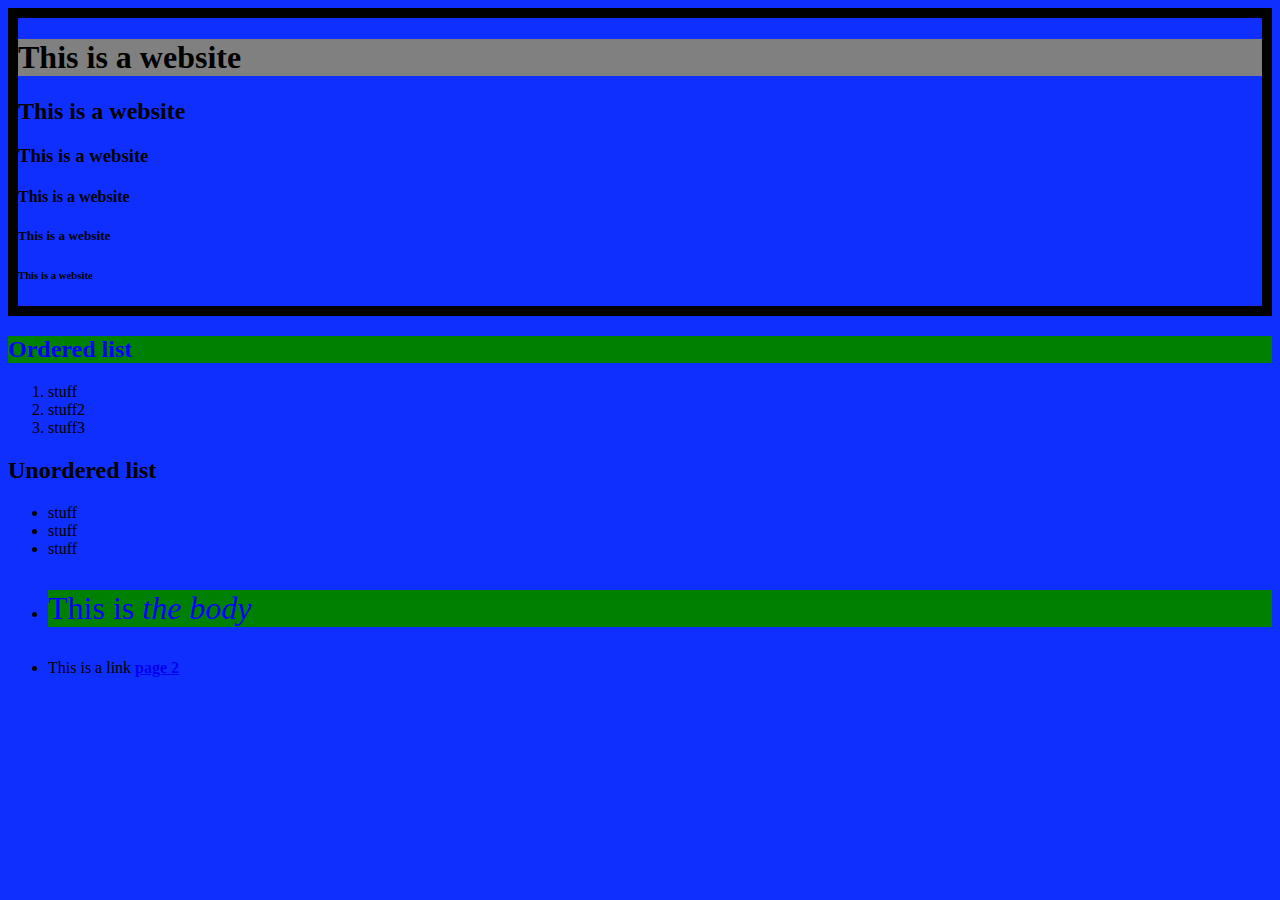
<file: index.html>
<html>
    <head>
        <title>This is the title</title>
        <link rel="stylesheet" href = "styles.css">
    </head>
    <body>
        
        <div class="main">
            <h1>This is a website</h1>
            <h2>This is a website</h2>
            <h3>This is a website</h3>
            <h4>This is a website</h4>
            <h5>This is a website</h5>
            <h6>This is a website</h6>
    </div>
        <h2 class ="special">
            Ordered list
        </h2>
        <ol>
            <li>stuff</li>
            <li>stuff2</li>
            <li>stuff3</li>
        </ol>
        <h2>Unordered list</h2>
        <ul>
        <li>stuff</li>
        <li>stuff</li>
        <li>stuff</li>
        <li>
            <p class="special">This is <em>the body</em></p>
        </li>
        <li>
            This is a link
            <a href = "page2.html"><strong>page 2</strong></a>
        </li>
        </ul>
        <script src="Java.js"></script>
    </body>
</html>
</file>
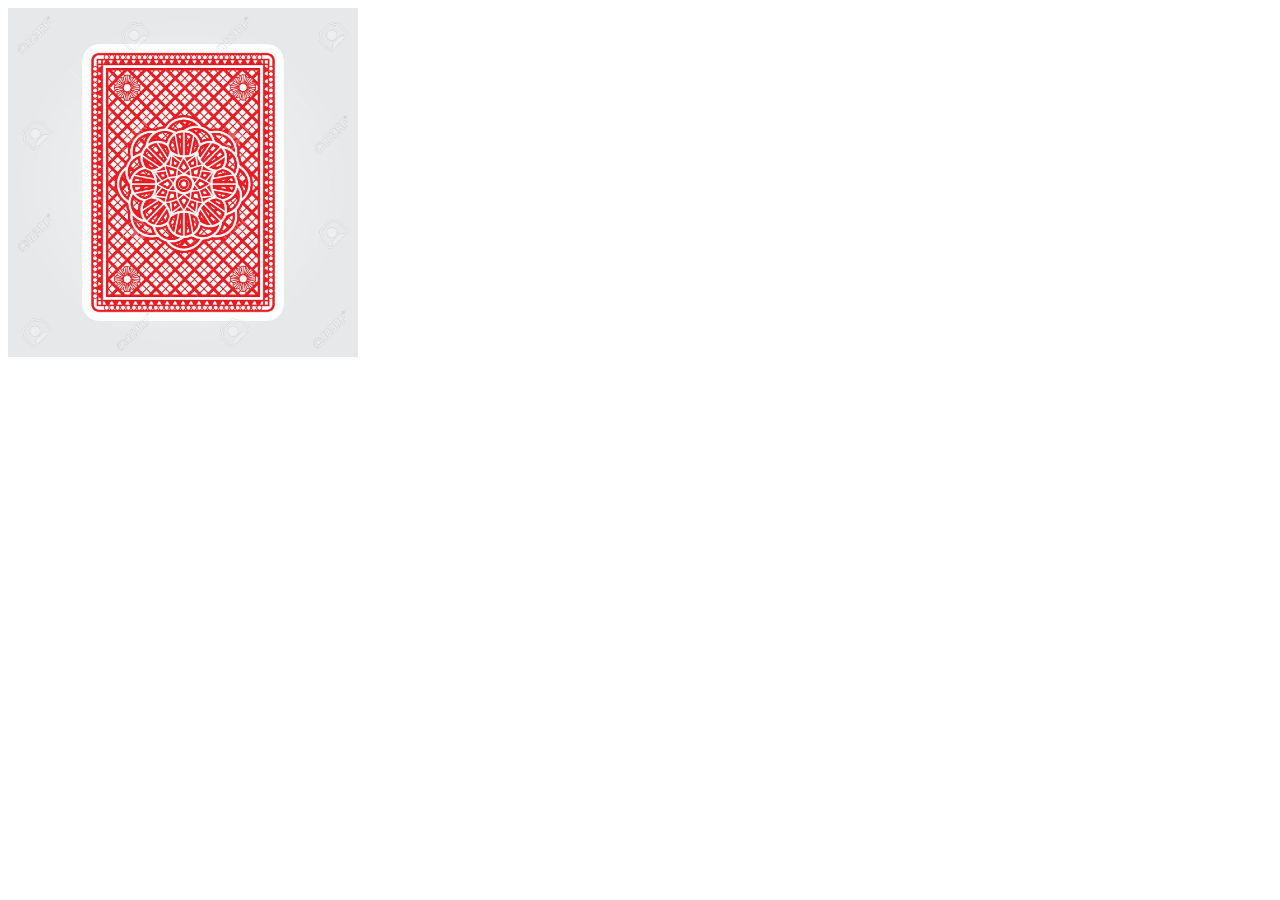
<file: card/index.html>
<!DOCTYPE html>
 <html lang="en">
 <head>
     <link rel="stylesheet" href="styles.css">
     <title>Card</title>
 </head>
 <body>
    
    <img id="up" class="card hide"  src="front.jpg">
    <img id="down" class="card"  src="back.jpg">
    




    <script src="java3.js"></script>
 </body>
 </html>
</file>
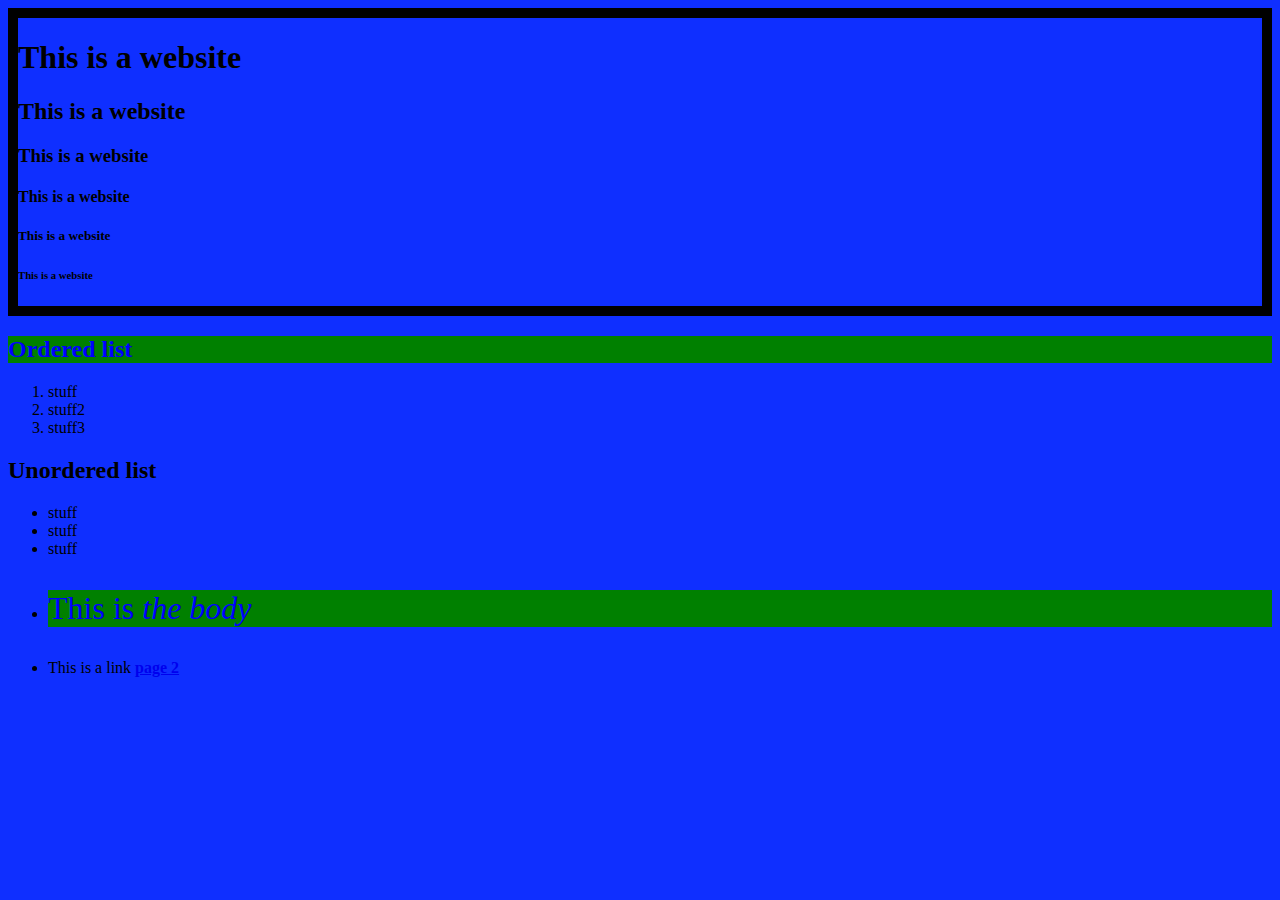
<file: Intro/index.html>
<html>
    <head>
        <title>This is the title</title>
        <link rel="stylesheet" href = "styles.css">
    </head>
    <body>
        <div class="main">
            <h1>This is a website</h1>
            <h2>This is a website</h2>
            <h3>This is a website</h3>
            <h4>This is a website</h4>
            <h5>This is a website</h5>
            <h6>This is a website</h6>
    </div>
        <h2 class ="special">
            Ordered list
        </h2>
        <ol>
            <li>stuff</li>
            <li>stuff2</li>
            <li>stuff3</li>
        </ol>
        <h2>Unordered list</h2>
        <ul>
        <li>stuff</li>
        <li>stuff</li>
        <li>stuff</li>
        <li>
            <p class="special">This is <em>the body</em></p>
        </li>
        <li>
            This is a link
            <a href = "page2.html"><strong>page 2</strong></a>
        </li>
        </ul>
        <script src="Java.js"></script>
    </body>
</html>
</file>
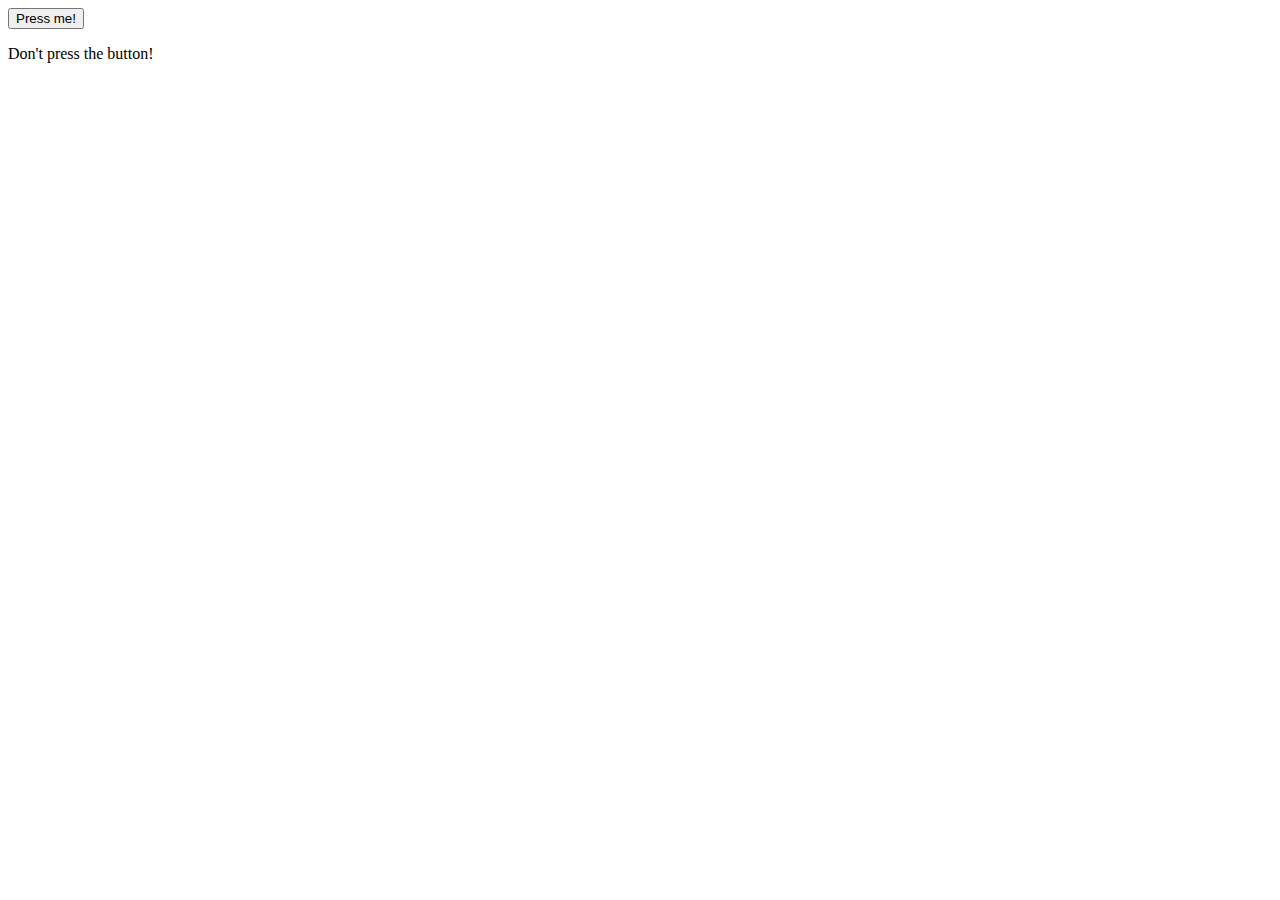
<file: spamclean/index.html>
<!DOCTYPE html>
<html lang="en">
<head>
    <meta charset="UTF-8">
    <meta name="viewport" content="width=device-width, initial-scale=1.0">
    <meta http-equiv="X-UA-Compatible" content="ie=edge">
    <link rel="spreadsheet" href="practice.css">
    <title>Document</title>
</head>
<body>
    <button id="spam">Press me!</button>
    <p id="firsttext">Don't press the button!</p>
    <script src="java2.js"></script>
</body>
</html>
</file>
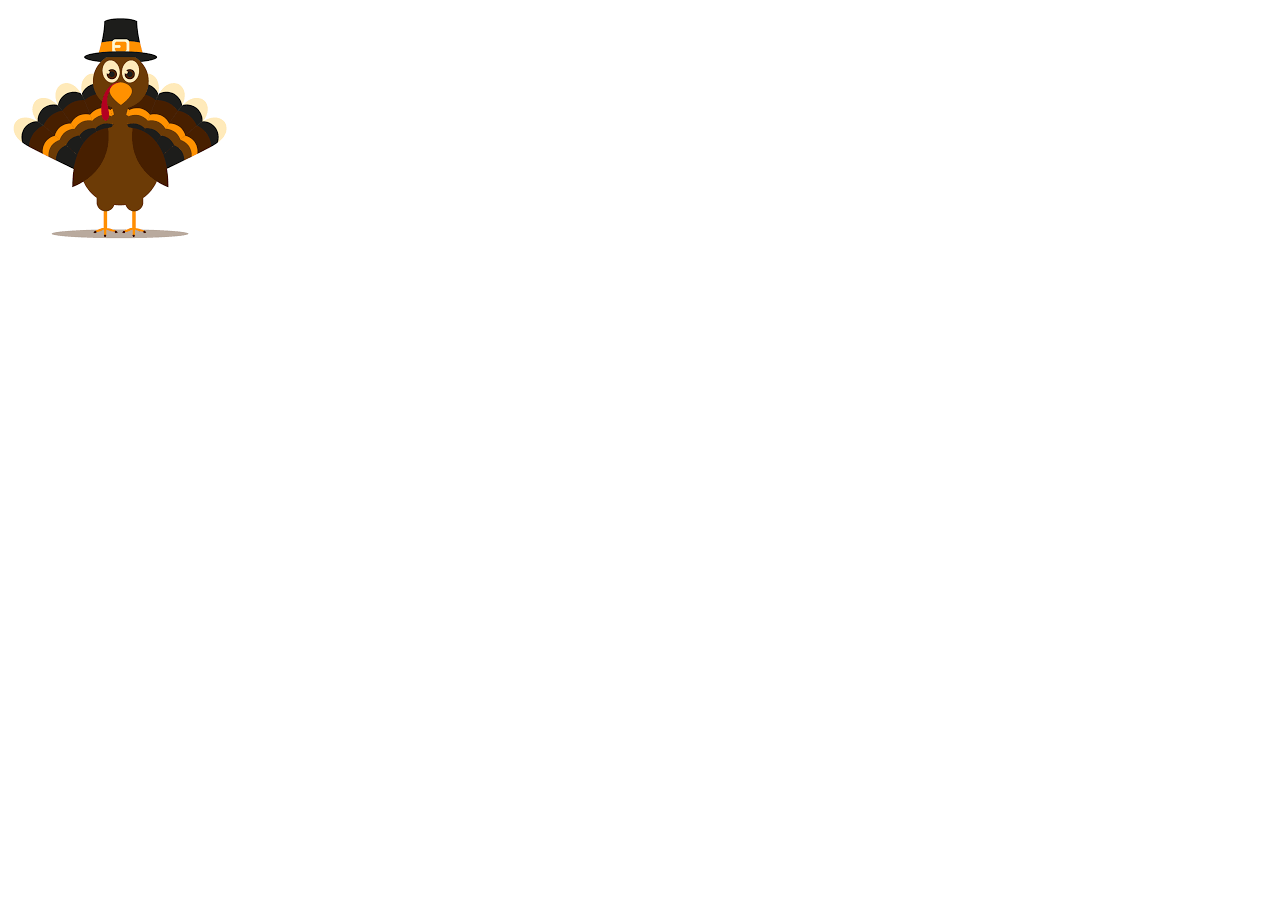
<file: turkey/index.html>
<!DOCTYPE html>
<html lang="en">
<head>
    <link rel="spreadsheet" href="styles.css">
    <title>Document</title>
</head>
<body>
    <p id="firsttext"></p>
    <input type="image" src="turkey.png" class="turkey">
    <script src="java.js"></script>
    
</body>
</html>
</file>
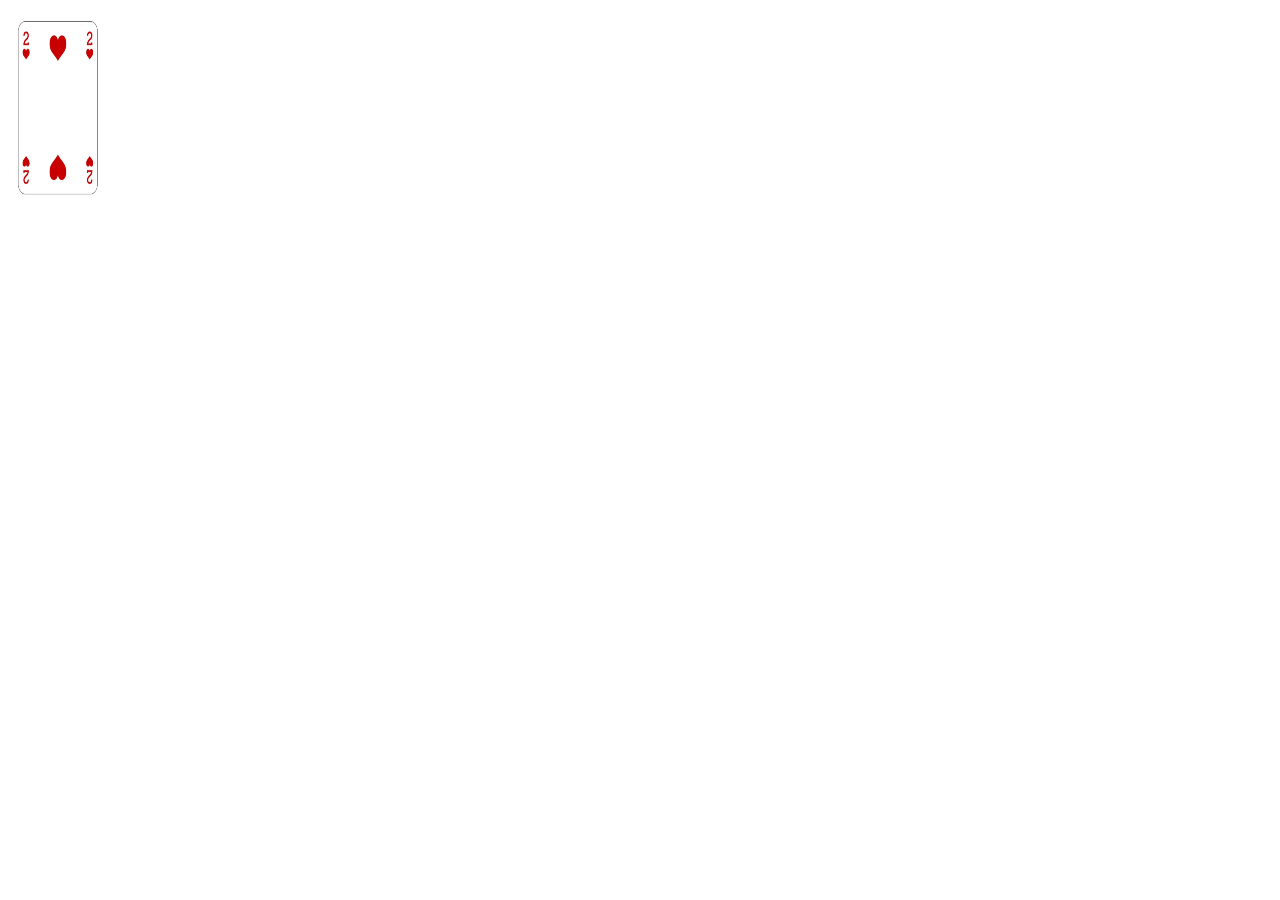
<file: card/page2.html>
<!DOCTYPE html>
<html lang="en">
<head>
    <meta charset="UTF-8">
    <meta name="viewport" content="width=device-width, initial-scale=1.0">
    <meta http-equiv="X-UA-Compatible" content="ie=edge">
    <title>Card</title>
</head>
<body>
    <a id="card" href="index.html">
        <img id="front" width = "100" height = "200" src="front.jpg">
    </a>
</body>
</html>
</file>
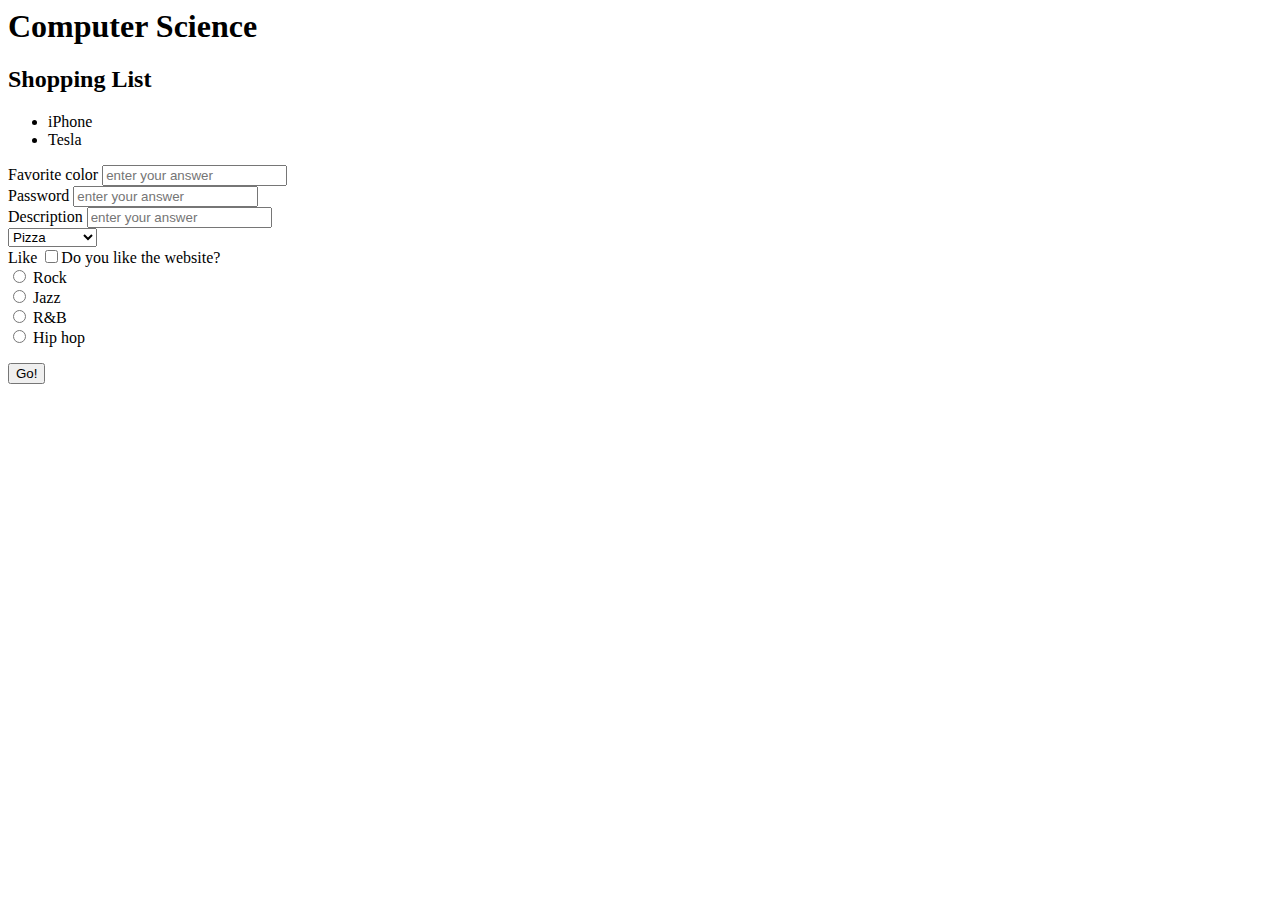
<file: jspractice/practice.html>
<html>  
<head>  
    <link rel="spreadsheet" href="practicecss.css"> 
</head> 
<body>  
    <div id="today">    
    <h1 id="cs" class="normal">Computer Science</h1>    
    <h1 id="empty"></h1>    

    <h2 id="listname">Shopping List</h2>    
    <ul id="list">  
        <li>iPhone</li> 
        <li>Tesla</li>  
    </ul>   
</div>  
    


    <!-- Forms -->
    <form name="favs">
        <label for="color">Favorite color</label>
        <input id="color" type="text" name="color" placeholder="enter your answer">
<br>
        <label for="password">Password</label>
        <input type="password" name="password" placeholder="enter your answer">
<br>
        <label for="description">Description</label>
        <input type="textarea" name="description" placeholder="enter your answer">
<br>
        <select name="food">
            <option value="pizza">Pizza</option>
            <option value="hot_dog">Hotdog</option>
            <option value="hamburger">Hamburger</option>

        </select>
        <br>

        <label for="like">Like</label>
        <input type="checkbox" name="like">Do you like the website?
        <br>
        <input type="radio" name="genre" value="rock"> Rock <br>
        <input type="radio" name="genre" value="jazz"> Jazz <br>
        <input type="radio" name="genre" value="rb"> R&B <br>
        <input type="radio" name="genre" value="hiphop"> Hip hop <br>
    </form>

    <button id="go">Go!</button>
    


<script src="practicejava.js"></script>
</body>
</html>
</file>
<file: styles.css>
p {
   font-size: 2.0rem;
    
}

h1 {
    background: grey
}
.special {
    background: green;
    color: blue;
}


.main {
    border: 10px solid black;
}
</file>
<file: card/styles.css>
.hide {
    display: none;
}

.card {
    width: 350px;
}
</file>
<file: Intro/styles.css>
p {
    font-size: 2.0rem;
    text-align: "center"
}

h1 {
    background: grey
    text-align: "center"
}
.special {
    background: green;
    color: blue;
    text-align: "center"
}


.main {
    border: 10px solid black;
}
</file>
<file: jspractice/practicecss.css>
.highlighted {
    color: black;
    background: yellow;
}

.normal {
    color: green;
    background: grey;
}
</file>
